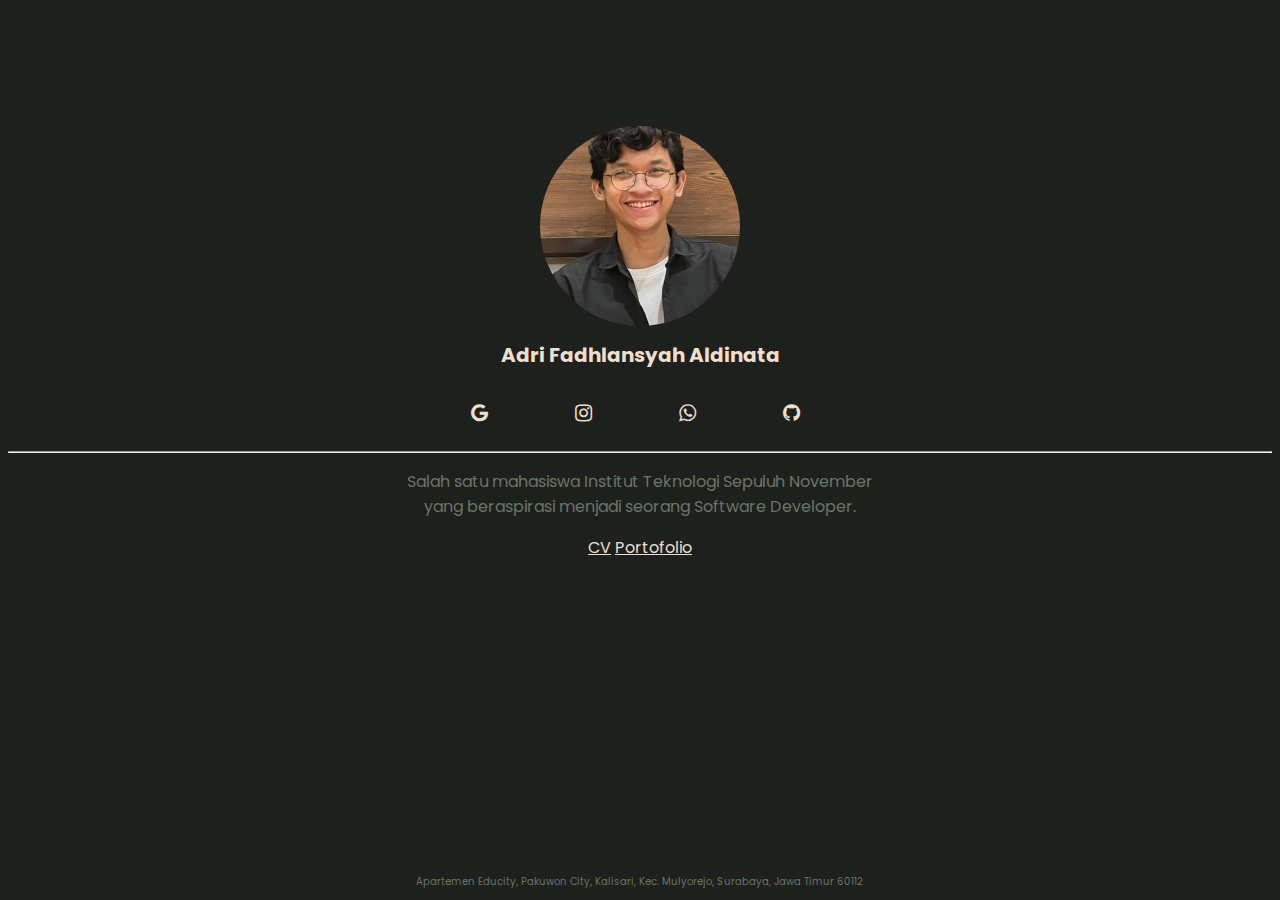
<file: index.html>
<!DOCTYPE html>
<html lang="en">
<head>
    <meta charset="UTF-8">
    <meta name="viewport" content="width=device-width, initial-scale=1.0">
    <link rel="stylesheet" href="./style.css">
    <link href="./assets/font-family.css">
    <link rel="preconnect" href="https://fonts.googleapis.com">
    <link rel="preconnect" href="https://fonts.gstatic.com" crossorigin>
    <link href="https://fonts.googleapis.com/css2?family=Poppins:wght@200;400;600&display=swap" rel="stylesheet">
    <link rel="stylesheet" href="https://cdnjs.cloudflare.com/ajax/libs/font-awesome/4.7.0/css/font-awesome.min.css">
    <title>Website pribadi</title>
</head>
<body>
    <div class="top-part">
        <div class="foto-pribadi">
            <img src = "./assets/fotoku.jpg" alt="Avatar" class="avatar"/>
        </div>
        <div class="nama">
            <h1>Adri Fadhlansyah Aldinata</h1>
        </div>
        <div class="socials">
            <a href="#" class = "fa fa-google" data-email="adrifadhlansyah@gmail.com"></a>
            <a href="https://www.instagram.com/aldeen.aja/" class = "fa fa-instagram"></a>
            <a href="https://wa.me/6281311821011" class = "fa fa-whatsapp"></a>
            <a href="https://github.com/aldeen1" class="fa fa-github"></a>
        </div>
    </div>
    
    <hr>
    <div class="self-description">
        <p>Salah satu mahasiswa Institut Teknologi Sepuluh November <br/>yang beraspirasi menjadi seorang Software Developer.</p>
    </div>

    <div class="items">
        <nav class = "nav-items">
            <a href="./assets/013_Adri Fadhlansyah Aldinata_CV ATS.pdf">CV</a>
            <a href="./portofolio.html">Portofolio</a>
        </nav>
    </div>
    
    <footer>
        <p>Apartemen Educity, Pakuwon City, Kalisari, Kec. Mulyorejo, Surabaya, Jawa Timur 60112</p>
    </footer>
</body>
</html>
</file>
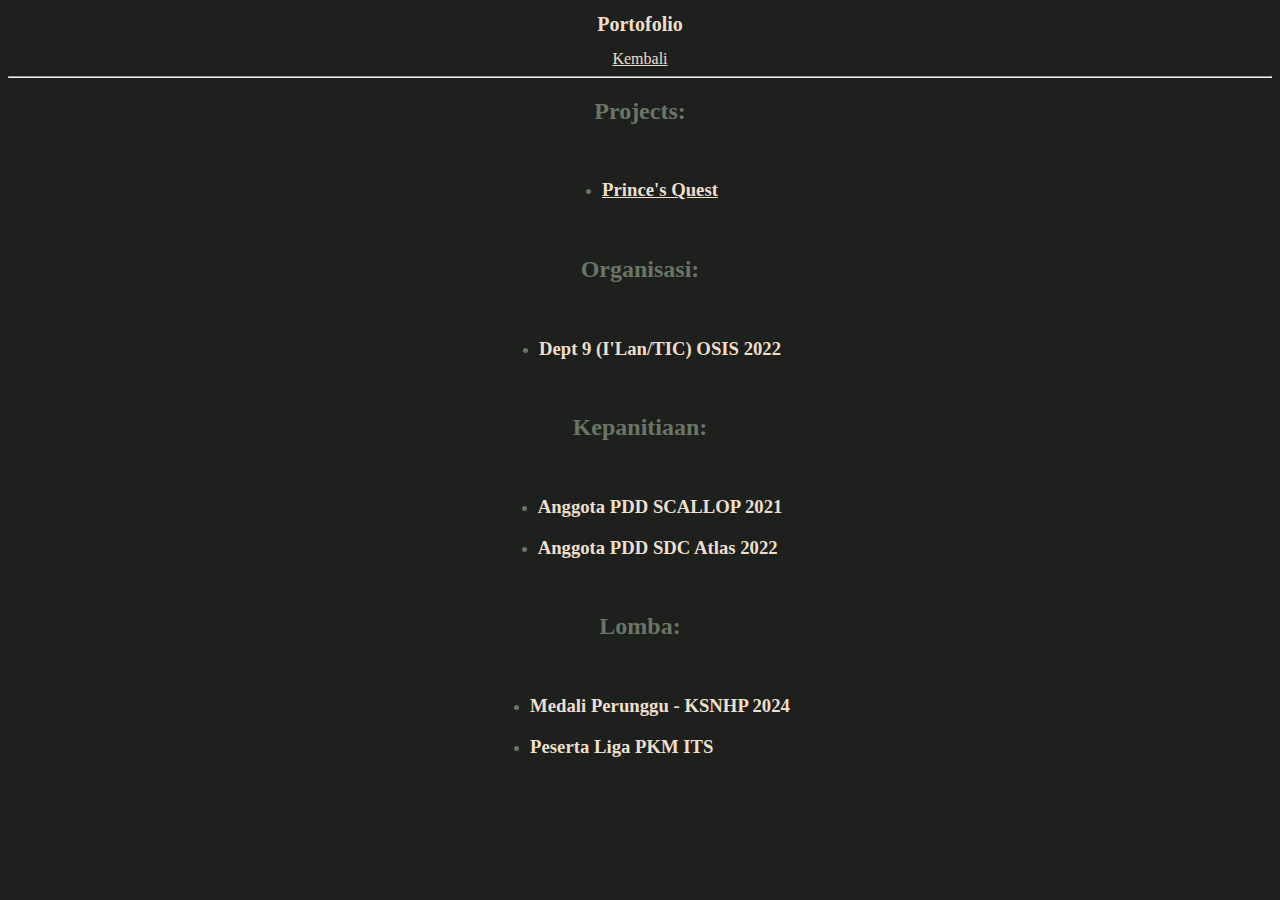
<file: portofolio.html>
<!DOCTYPE html>
<html lang="en">
<head>
    <meta charset="UTF-8">
    <meta name="viewport" content="width=device-width, initial-scale=1.0">
    <link rel = "stylesheet" href="./style.css">
    <title>Aldin's Portofolio</title>
</head>
<body>

    <h1>Portofolio</h1>
    <a href="./index.html">Kembali</a>
    <hr>
    <h2>Projects:</h2>
    <ul>
        <li>
            <a href="https://github.com/aldeen1/Prince-s-Quest"><h3>Prince's Quest</h3></a>
        </li>
    </ul>
    <h2>Organisasi:</h2>
    <ul>
        <li>
            <h3>Dept 9 (I'Lan/TIC) OSIS 2022</h3>
        </li>
    </ul>

    <h2>Kepanitiaan: </h2>
    <ul>
        <li>
            <h3>Anggota PDD SCALLOP 2021</h3>
        </li>
        <li>
            <h3>Anggota PDD SDC Atlas 2022</h3>
        </li>
    </ul>

    <h2>Lomba:</h2>
    <ul>
        <li>
            <h3>Medali Perunggu - KSNHP 2024</h3>
        </li>
        <li>
            <h3>Peserta Liga PKM ITS</h3>
        </li>
    </ul>
</body>
</html>
</file>
<file: style.css>
*{
    background:#1E201E;
    font-family:'Poppins';
    text-align: center;
}

h1{
    font-size: 20px;
    color:#ECDFCC;
}

h2{
    color:#697565;
}

h3{
    color:#ECDFCC;
    text-align: left;
}

ul{
    display:inline-block;
    text-align: left;
}

li{
    color:#697565;
}

p{
    color:#697565;
}

footer{
    font-size:10px;
    position:fixed;
    left:0;
    bottom:0;
    width:100%
}

.foto-pribadi{
    margin-top: 10%;
}

a{
    color:#ECDFCC;
}

.avatar {
    object-fit: cover;
    vertical-align: middle;
    width: 200px;
    height: 200px;
    border-radius: 50%;
  }

.fa {
    padding: 20px;
    font-size: 30px;
    width: 50px;
    text-align: center;
    text-decoration: none;
}

.fa:hover{
    opacity: 70%;
}

.socials a {
    font-size: 20px;
    margin-right: 10px;
    position: relative;
}

.socials a[data-email]::after {
    content: attr(data-email);
    position: absolute;
    top: 100%;
    left: 50%;
    transform: translateX(-50%);
    background: #333;
    color: #fff;
    padding: 5px;
    border-radius: 4px;
    opacity: 0;
    transition: opacity 0.3s ease;
    pointer-events: none;
}

.socials a:hover[data-email]::after {
    opacity: 1;
}
</file>
<file: assets/font-family.css>
.poppins-extralight {
    font-family: "Poppins", sans-serif;
    font-weight: 200;
    font-style: normal;
  }
  
  .poppins-regular {
    font-family: "Poppins", sans-serif;
    font-weight: 400;
    font-style: normal;
  }
  
  .poppins-semibold {
    font-family: "Poppins", sans-serif;
    font-weight: 600;
    font-style: normal;
  }
</file>
